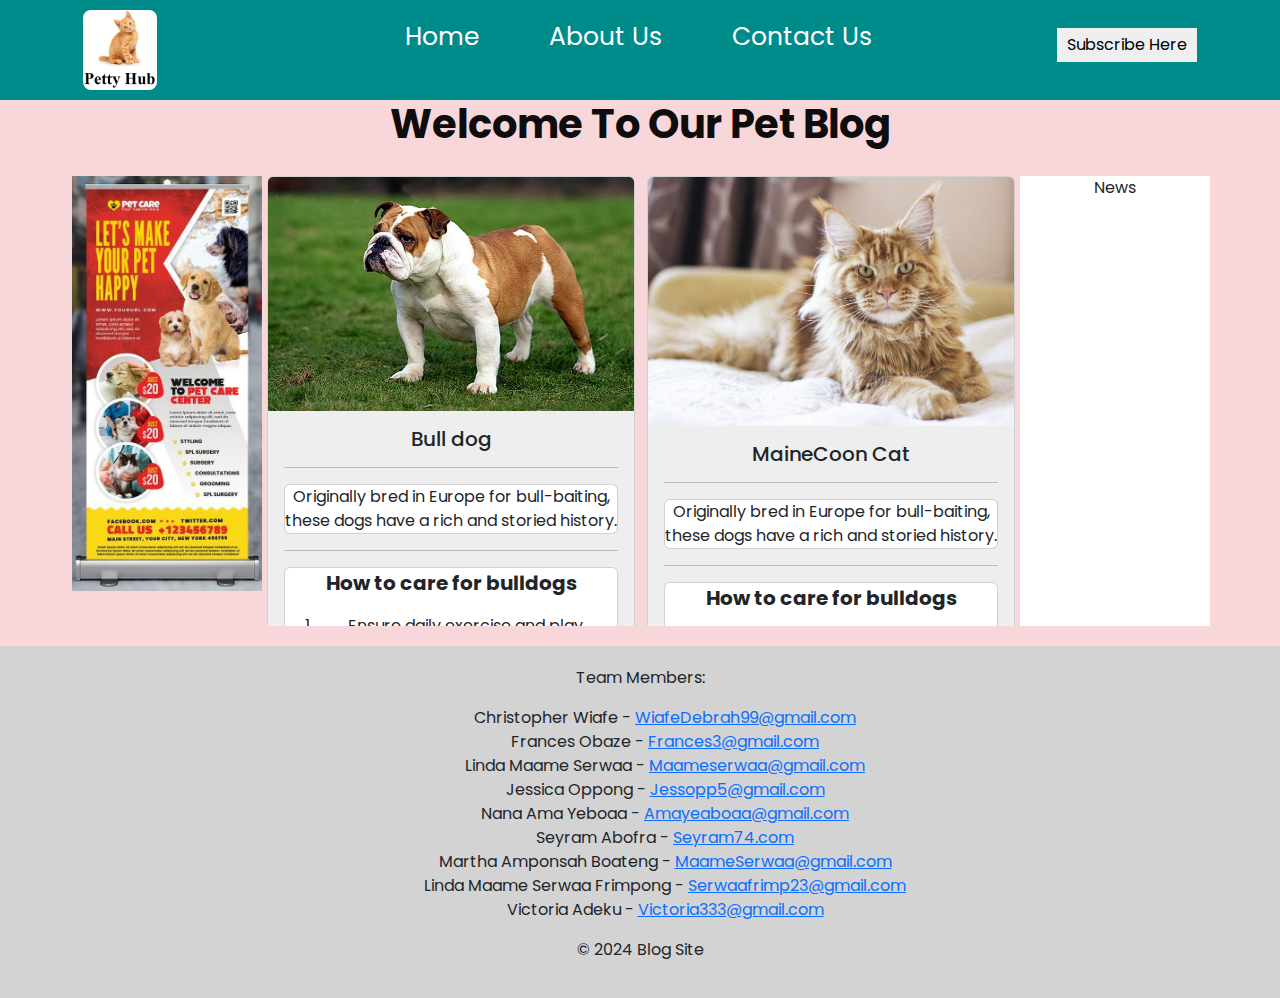
<file: index.html>
<!DOCTYPE html>
<html lang="en">
  <head>
    <meta charset="utf-8" />
    <meta name="viewport" content="width=device-width" />
    <title>Petty Hub</title>
    <link rel="stylesheet" href="style.css" />

    <link href="https://cdn.jsdelivr.net/npm/bootstrap@5.3.3/dist/css/bootstrap.min.css" rel="stylesheet" integrity="sha384-QWTKZyjpPEjISv5WaRU9OFeRpok6YctnYmDr5pNlyT2bRjXh0JMhjY6hW+ALEwIH" crossorigin="anonymous">
  </head>

  <body class="bg-danger-subtle">
    <div class="nav-container">
      <nav class="nav-bar">
        <div class="logo">
          <img src="./Pic/logo.jpg" height="80px" alt="A Kitten" />
          <!-- <h1>Petty <span class="only">Hub</span></h1> -->
        </div>

        <div class="tabs">
          <ul class="links">
            <li><a href="./index.html">Home</a></li>

            <li><a href="./about-us.html">About Us</a></li>

            <li><a href="./contact-us.html">Contact Us</a></li>
          </ul>
        </div>

        <button>Subscribe Here</button>
      </nav>
    </div>



  <header>
    <h1><strong>Welcome To Our Pet Blog</strong> </h1>
</header>

<main>
     <div class="container text-center">
        <div class="row">
          <div class="col-2">
            <img src="./IMG/banner_.jpg"  class="img-ad-front" alt="" srcset="">
          </div>


          <div class="col-8 middle-content">
            <div class="row d-flex justify-content-around ">
                <div class="col-6">
                    <div class="card h-100" style="width: 23rem;">
                        <img src="Pic/Bulldog.jpg" class="card-img-top" alt="...">
                        <div class="card-body">
                          <h5 class="card-title">Bull dog</h5>
                          <hr>
                          <p class="card text-left fs-8">Originally bred in Europe for bull-baiting, these dogs have a rich and storied history.</p>
                          <hr>
                          <div class="card subtext"><p class="fs-5 fw-bold "> How to care for bulldogs<ol>
                            <li> Ensure daily exercise and play.</li>
                            <li>Provide a balanced, nutritious diet</li>
                            <li>Schedule regular vet check-ups.</li>
                            <li>Consistent training and proper socialization</li>
                          </ol></p></div>
                          <hr>
                        
                        </div>
                      </div>
                </div>  

                <div class="col-6 " >
                    <div class="card h-100" style="width: 23rem;">
                        <img src="Pic/MaineCoon Cat.jpg" class="card-img-top" alt="...">
                        <div class="card-body">
                          <h5 class="card-title">MaineCoon Cat</h5>
                          <hr>
                          <p class="card text-left fs-8">Originally bred in Europe for bull-baiting, these dogs have a rich and storied history.</p>
                          <hr>
                          <div class="card subtext"><p class="fs-5 fw-bold "> How to care for bulldogs<ol>
                            <li> Ensure daily exercise and play.</li>
                            <li>Provide a balanced, nutritious diet</li>
                            <li>Schedule regular vet check-ups.</li>
                            <li>Consistent training and proper socialization</li>
                          </ol></p></div>
                          <hr>
                        </div>
                      </div>
                </div>
            </div>
            <div class="row d-flex justify-content-around my-5">
                <div class="col-6">
                    <div class="card h-100" style="width: 23rem;">
                        <img src="Pic/Rabbit.jpg" class="card-img-top" alt="...">
                        <div class="card-body">
                          <h5 class="card-title">Rabbit</h5>
                          <hr>
                          <p class="card text-left fs-8">Originally bred in Europe for bull-baiting, these dogs have a rich and storied history.</p>
                          <hr>
                          <div class="card subtext"><p class="fs-5 fw-bold "> How to care for bulldogs<ol>
                            <li> Ensure daily exercise and play.</li>
                            <li>Provide a balanced, nutritious diet</li>
                            <li>Schedule regular vet check-ups.</li>
                            <li>Consistent training and proper socialization</li>
                          </ol></p></div>
                          <hr>
                        </div>
                      </div>
                </div>  

                <div class="col-6 " >
                    <div class="card h-100" style="width: 23rem;">
                        <img src="Pic/Parrot.jpg" class="card-img-top" alt="...">
                        <div class="card-body">
                          <h5 class="card-title">Parrot</h5>
                          <hr>
                          <p class="card text-left fs-8">Originally bred in Europe for bull-baiting, these dogs have a rich and storied history.</p>
                          <hr>
                          <div class="card subtext "><p class="fs-5 fw-bold "> How to care for bulldogs<ol>
                            <li> Ensure daily exercise and play.</li>
                            <li>Provide a balanced, nutritious diet</li>
                            <li>Schedule regular vet check-ups.</li>
                            <li>Consistent training and proper socialization</li>
                          </ol></p></div>
                          <hr>
                        </div>
                      </div>
                </div>
            </div>
            <div class="row d-flex justify-content-around my-5">
                <div class="col-6">
                    <div class="card h-100" style="width: 23rem;">
                        <img src="Pic/Hamster.jpg" class="card-img-top" alt="...">
                        <div class="card-body">
                          <h5 class="card-title">Hamster</h5>
                          <hr>
                          <p class="card text-left fs-8">Originally bred in Europe for bull-baiting, these dogs have a rich and storied history.</p>
                          <hr>
                          <div class="card subtext"><p class="fs-5 fw-bold "> How to care for bulldogs<ol>
                            <li> Ensure daily exercise and play.</li>
                            <li>Provide a balanced, nutritious diet</li>
                            <li>Schedule regular vet check-ups.</li>
                            <li>Consistent training and proper socialization</li>
                          </ol></p></div>
                          <hr>
                        </div>
                      </div>
                </div>  

                <div class="col-6 " >
                    <div class="card h-100" style="width: 23rem;">
                        <img src="Pic/Gold fish.jpg" class="card-img-top" alt="...">
                        <div class="card-body">
                          <h5 class="card-title">Gold Fish</h5>
                          <hr>
                          <p class="card text-left fs-8">Originally bred in Europe for bull-baiting, these dogs have a rich and storied history.</p>
                          <hr>
                          <div class="card subtext"><p class="fs-5 fw-bold "> How to care for bulldogs<ol>
                            <li> Ensure daily exercise and play.</li>
                            <li>Provide a balanced, nutritious diet</li>
                            <li>Schedule regular vet check-ups.</li>
                            <li>Consistent training and proper socialization</li>
                          </ol></p></div>
                          <hr>
                        </div>
                      </div>
                </div>
            </div>

            
            
          </div>
          <div class="col-2 bg-white">
            News
          </div>
        </div>
      </div>
</main>
<footer>
  <div style="text-align: center; padding: 20px; background-color:lightgrey;">
      <p>Team Members:</p>
        <ul style="list-style: none; padding: 0;">
            <li>Christopher Wiafe - <a href="WiafeDebrah99@gmail.com">WiafeDebrah99@gmail.com</a></li>
            <li>Frances Obaze - <a href="Frances3@gmail.com">Frances3@gmail.com</a></li>
            <li>Linda Maame Serwaa - <a href="Maameserwaa@gmail.com">Maameserwaa@gmail.com</a></li>
            <li>Jessica Oppong - <a href="Jessopp5@gmail.com">Jessopp5@gmail.com</a></li>
            <li>Nana Ama Yeboaa - <a href="Amayeaboaa@gmail.com">Amayeaboaa@gmail.com</a></li>
            <li>Seyram Abofra - <a href="Seyram74@gmail.com">Seyram74.com</a></li>
            <li>Martha Amponsah Boateng - <a href="MaameSerwaa@gmail.com">MaameSerwaa@gmail.com</a></li>
            <li>Linda Maame Serwaa Frimpong - <a href="Serwaafrimp23@gmail.com">Serwaafrimp23@gmail.com</a></li>
            <li>Victoria Adeku - <a href="VictoriaA333@gmail.com">Victoria333@gmail.com</a></li>
          </ul>
      <p>&copy; 2024 Blog Site</p>
      <i class="fa-solid fa-paw"></i>
  </div>
</footer>

<sript src="script.js"></sript>
    <script src="https://replit.com/public/js/replit-badge-v2.js" theme="dark" position="bottom-right"></script>
    <script src="https://cdn.jsdelivr.net/npm/bootstrap@5.3.3/dist/js/bootstrap.bundle.min.js" integrity="sha384-YvpcrYf0tY3lHB60NNkmXc5s9fDVZLESaAA55NDzOxhy9GkcIdslK1eN7N6jIeHz" crossorigin="anonymous"></script>
</body>
</html>
</file>
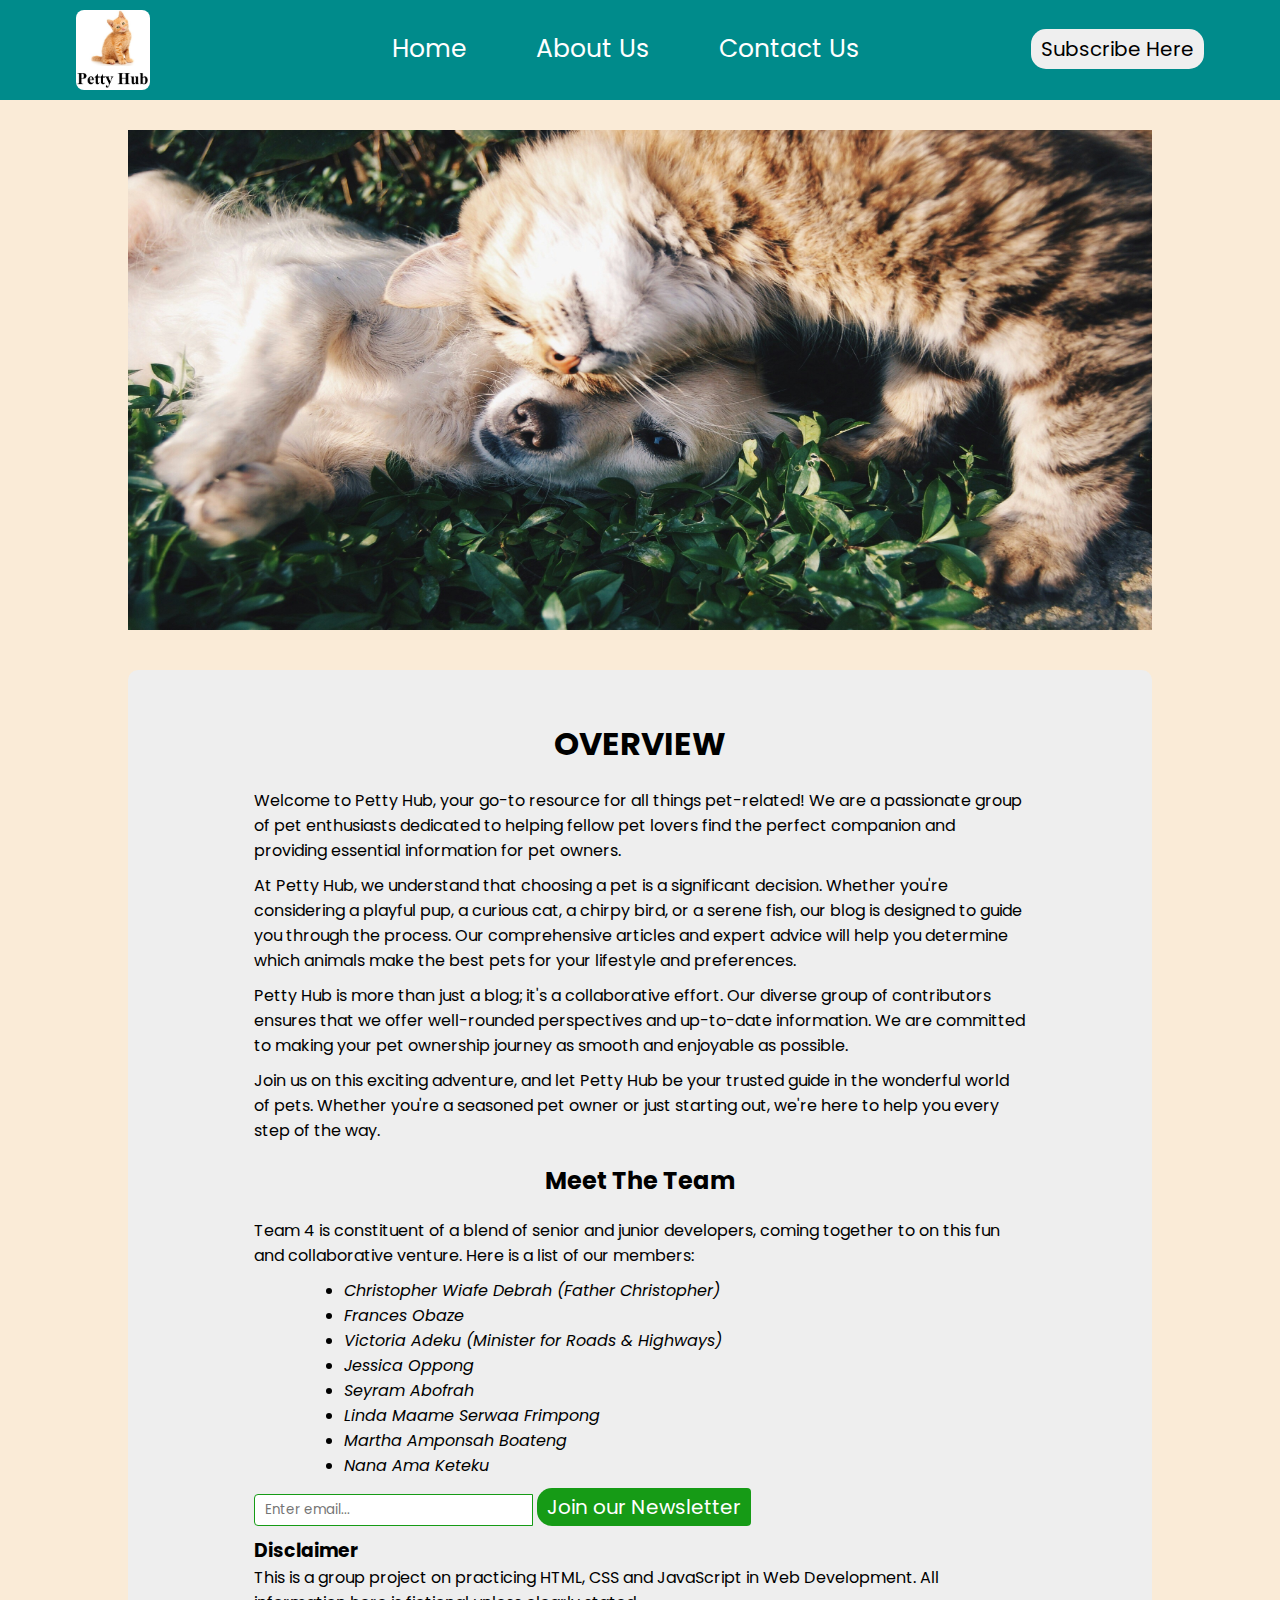
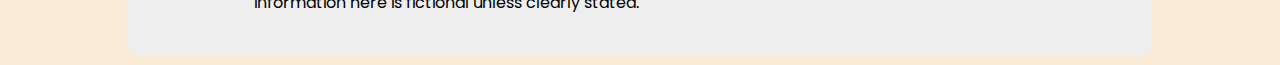
<file: about-us.html>
<!DOCTYPE html>
<html lang="en">
  <head>
    <meta charset="utf-8" />
    <meta name="viewport" content="width=device-width" />
    <title>replit</title>
    <link rel="stylesheet" href="style.css" />
  </head>

  <body>
    <div class="nav-container">
      <nav class="nav-bar">
        <div class="logo">
          <img src="./Pic/logo.jpg" height="80px" alt="A Kitten" />
          <!-- <h1>Petty <span class="only">Hub</span></h1> -->
        </div>

        <div class="tabs">
          <ul class="links">
            <li><a href="./index.html">Home</a></li>

            <li><a href="./about-us.html">About Us</a></li>

            <li><a href="./contact-us.html">Contact Us</a></li>
          </ul>
        </div>

        <button>Subscribe Here</button>
      </nav>
    </div>

    <div class="container-about">
      <img
        class="img-about"
        src="Pic/image 1.jpg"
        alt="Image of dog and cat in grass"
        width="1300px"
      />

      <div class="about-container">
     
        <div class="header-about">
          <h1>OVERVIEW</h1>
        </div>
        <div class="info">
          <p>
            Welcome to Petty Hub, your go-to resource for all things
            pet-related! We are a passionate group of pet enthusiasts dedicated
            to helping fellow pet lovers find the perfect companion and
            providing essential information for pet owners.
          </p>
        </div>
        <div class="info">
          <p>
            At Petty Hub, we understand that choosing a pet is a significant
            decision. Whether you're considering a playful pup, a curious cat, a
            chirpy bird, or a serene fish, our blog is designed to guide you
            through the process. Our comprehensive articles and expert advice
            will help you determine which animals make the best pets for your
            lifestyle and preferences.
          </p>
        </div>
        <div class="info">
          <p>
            Petty Hub is more than just a blog; it's a collaborative effort. Our
            diverse group of contributors ensures that we offer well-rounded
            perspectives and up-to-date information. We are committed to making
            your pet ownership journey as smooth and enjoyable as possible.
          </p>
        </div>
        <div class="info">
          <p>
            Join us on this exciting adventure, and let Petty Hub be your
            trusted guide in the wonderful world of pets. Whether you're a
            seasoned pet owner or just starting out, we're here to help you
            every step of the way.
          </p>
        </div>
        <div>
          <h2 class="header-about">Meet The Team</h2>
          <p class="info">
            Team 4 is constituent of a blend of senior and junior developers,
            coming together to on this fun and collaborative venture. Here is a
            list of our members:
          </p>
          <ul class="info">
            <li><em>Christopher Wiafe Debrah (Father Christopher)</em></li>
            <li><em>Frances Obaze</em></li>
            <li><em>Victoria Adeku (Minister for Roads & Highways)</em></li>
            <li><em>Jessica Oppong</em></li>
            <li><em>Seyram Abofrah</em></li>
            <li><em>Linda Maame Serwaa Frimpong</em></li>
            <li><em>Martha Amponsah Boateng</em></li>
            <li><em>Nana Ama Keteku</em></li>
          </ul>
        </div>
        <div class="info newsletter">
          <input class="input-about" type="text" placeholder="Enter email..." />
          <button class="newsletter-about">Join our Newsletter</button>
        </div>
        <div class="info">
          <h3>Disclaimer</h3>
          <p>
            This is a group project on practicing HTML, CSS and JavaScript in
            Web Development. All information here is fictional unless clearly
            stated.
          </p>
        </div>
      </div>

      <!--
  This script places a badge on your repl's full-browser view back to your repl's cover
  page. Try various colors for the theme: dark, light, red, orange, yellow, lime, green,
  teal, blue, blurple, magenta, pink!
  -->
      <script
        src="https://replit.com/public/js/replit-badge-v2.js"
        theme="dark"
        position="bottom-right"
      ></script>
    </div>
  </body>
</html>
</file>
<file: style.css>
@import url('https://fonts.googleapis.com/css2?family=Poppins:ital,wght@0,100;0,200;0,300;0,400;0,500;0,600;0,700;0,800;0,900;1,100;1,200;1,300;1,400;1,500;1,600;1,700;1,800;1,900&display=swap');

* {
  margin: 0;
  padding-top: 0;
  /* list-style: none; */
  box-sizing: border-box;
  font-family: "Poppins", sans-serif;
}

html {
    height: 100%;
    width: 100%;
  }
header h1 {
  text-align: center;
  color: rgb(15, 12, 12);

}
.img-ad-front {
  width: 190px;
  height: auto;
  position: relative;
  left: -10px;
}

.middle-content {
  position: relative;
  right: 5px;
  height: 450px;
    overflow: hidden;
    overflow-y: scroll;
}

::-webkit-scrollbar {
  width: 0;
}


body {
  background-color: antiquewhite;
}


.pet_images{
  width: 640px;
  height: 409px;
}

.Descriptions{
  text-align: left;
  font-family:serif;
  font-size: small;
}
  main {
    padding: 20px;
    display: flex;
    justify-content: center;
}
table {
    width: 100%;
    max-width: 1200px;
    border-collapse: collapse;
}
td {
    background-color: white;
    margin: 10px;
    padding: 20px;
    border: 1px solid #ddd;
    border-radius: 5px;
    box-shadow: 0 2px 4px rgba(0,0,0,0.1);
    vertical-align: top;
}
td img {
    max-width: 100%;
    height: auto;
    border-radius: 5px;
}
td h2 {
    margin-top: 0;
}



.nav-container{
  background-color: darkcyan;
  height: 100px;
  
}

.nav-bar{
         display: flex;
         justify-content: space-around;
         align-items:center;
}

.only{
  background-color: red;
  color: white;
  padding: 5px;
  border-radius: 5px;
}
.logo { 
  margin-top: 10px;
}

.logo img{
  border-radius: 8px;
}


.links{
    display: flex;
    list-style-type: none;
    align-items: center;
    justify-content: space-evenly;
}

.links li{
  margin-right: 20px;
  font-size: 25px;
  
}

.links li a{
  text-decoration: none;
  color: white;
}

button{
       color: black;
       border-radius: 15px;
       font-size: 20px;
       padding: 5px 10px;
       border: none;
}      


  .container-about {
    display: flex;
    flex-direction: column;
    justify-content: center;
  }

  .img-about {
    width: 80%;
    margin: 30px auto;
    height: 500px;
    
    /* height: 400px; */
  }

.about-container {
  background-color: #eeeeee;
  width: 80%;
  margin: 10px auto;
  padding: 30px;
  border-radius: 10px;
}

.header-about {
  text-align: center;
  margin: 20px 0;

}

.info {
  width: 80%;
  margin: 10px auto;
  
  /* marg */
}

ul li{
  margin-left: 50px;
}


.input-about{
  padding: 5px 10px;
  border-top-left-radius: 4px;
  border-bottom-left-radius: 4px;
  border: 0.5px solid #169b16;
}


.newsletter-about {
  background-color: #169b16;
  color: #fff;
  border: none;
  padding: 4px 10px;
  border-top-right-radius: 4px !important;
  border-bottom-right-radius: 4px !important;
}

.card-body{
  background-color: #eeeeee;
}
</file>
